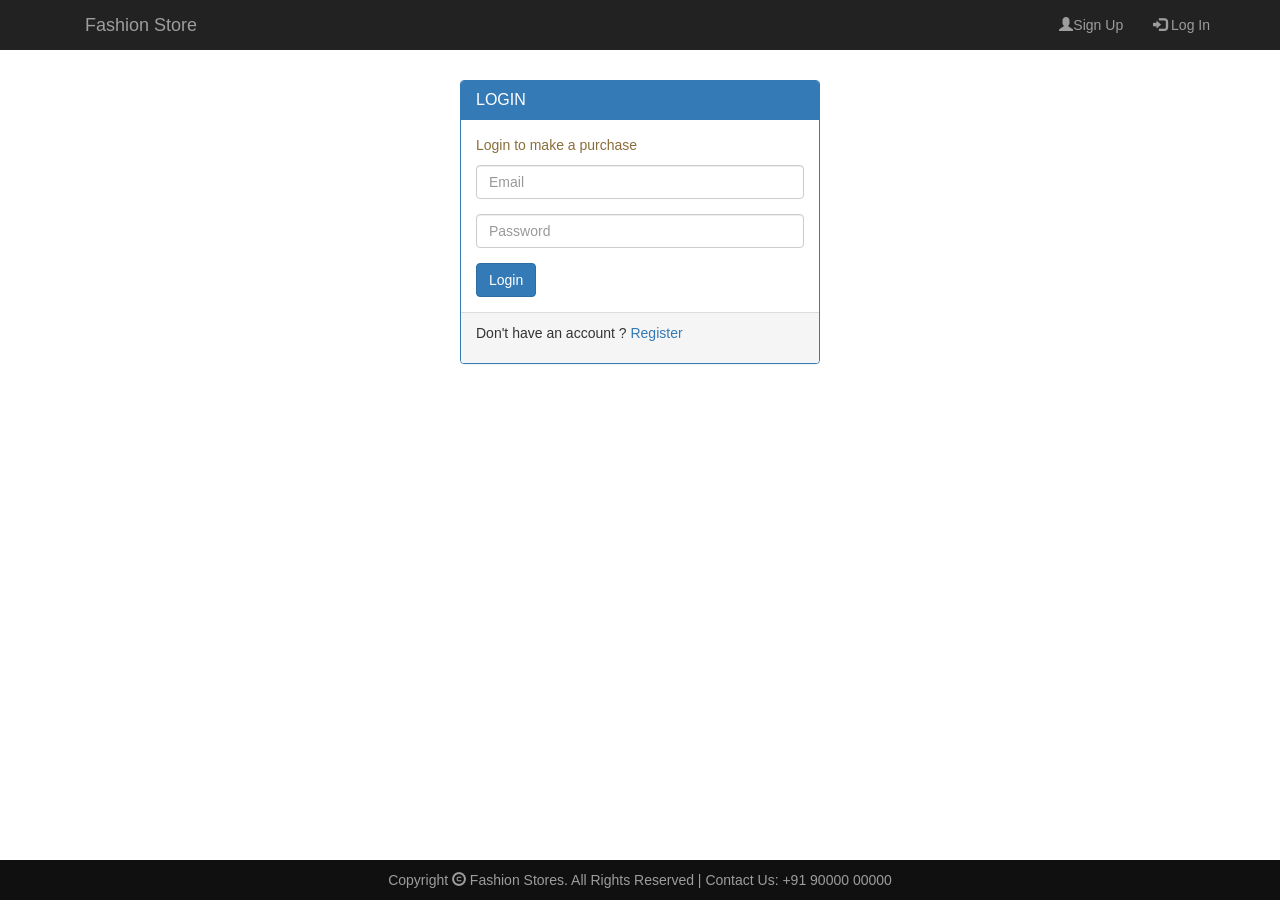
<file: Fashion Store/login.html>
<!DOCTYPE html>
<html>
<head>
<meta name="viewport" content="width=device-width, initial-scale=1">
<!-- title and linking all bootstap and external css files -->
<Title>Fashion Store</Title>
<!-- link to Bootstrap minified css-->
<link rel="stylesheet" href="https://maxcdn.bootstrapcdn.com/bootstrap/3.3.7/css/bootstrap.min.css" integrity="sha384-BVYiiSIFeK1dGmJRAkycuHAHRg32OmUcww7on3RYdg4Va+PmSTsz/K68vbdEjh4u" crossorigin="anonymous">
<!-- link to Jquery minified-->
<script src="https://ajax.googleapis.com/ajax/libs/jquery/1.12.4/jquery.min.js"></script>
<!-- link to Bootstrap JS -->
<script src="https://maxcdn.bootstrapcdn.com/bootstrap/3.3.7/js/bootstrap.min.js" integrity="sha384-Tc5IQib027qvyjSMfHjOMaLkfuWVxZxUPnCJA7l2mCWNIpG9mGCD8wGNIcPD7Txa" crossorigin="anonymous"></script>
<!--external css files-->
<link href="Css/style.css" type="text/css" rel="stylesheet">
</head>
    
<body>
<!-- Header containing Footer -->
<nav class="nav navbar-fixed-top navbar-inverse">
    <div class="container">
<div class="navbar-header">
    <button type="button" class="navbar-toggle" data-toggle="collapse" data-target="#mynav">
<span class="icon-bar"></span>    
<span class="icon-bar"></span>    
<span class="icon-bar"></span>    
    </button>
<a href="index.html" class="navbar-brand">Fashion Store</a>
</div>
<div class="collapse navbar-collapse" id="mynav">
<ul class="nav navbar-nav navbar-right">    
<li><a href="signup.html"><span class="glyphicon glyphicon-user"></span>Sign Up</a></li>    
<li><a href="login.html" class="active"><span class="glyphicon glyphicon-log-in"> </span> Log In</a></li>    
</ul>    
</div>
</div>
</nav>
    
<!-- Body containing login form -->
<div class="container panel-margin">
    <div class="row">
    <div class="col-md-4 col-md-offset-4" >
 <div class="panel panel-primary">
<div class="panel-heading">
<h4 class="panel-title">LOGIN</h4>     
</div> 
     <div class="panel-body">
     <p class="text-warning">Login to make a purchase</p>
         <form >
        <div class="form-group">
             <input class="form-control" type="email" placeholder="Email" name="email" required>
         </div>
             <div class="form-group">
             <input class="form-control" type="password" placeholder="Password" name="pass" required>
         </div>
             <button class="btn btn-primary">Login</button>
         </form>
     </div>
<div class="panel-footer">
     <p>Don't have an account ? <a href="signup.html">Register</a></p>
</div>    
</div>   
 </div> </div>  
</div> 
    
<!-- footer -->
<footer>
    <div class="container">
   Copyright <span class="glyphicon glyphicon-copyright-mark"></span> Fashion Stores.
				All Rights Reserved | Contact Us: +91 90000 00000 
        </div>
    
</footer>

    
    
</body>
</html>
</file>
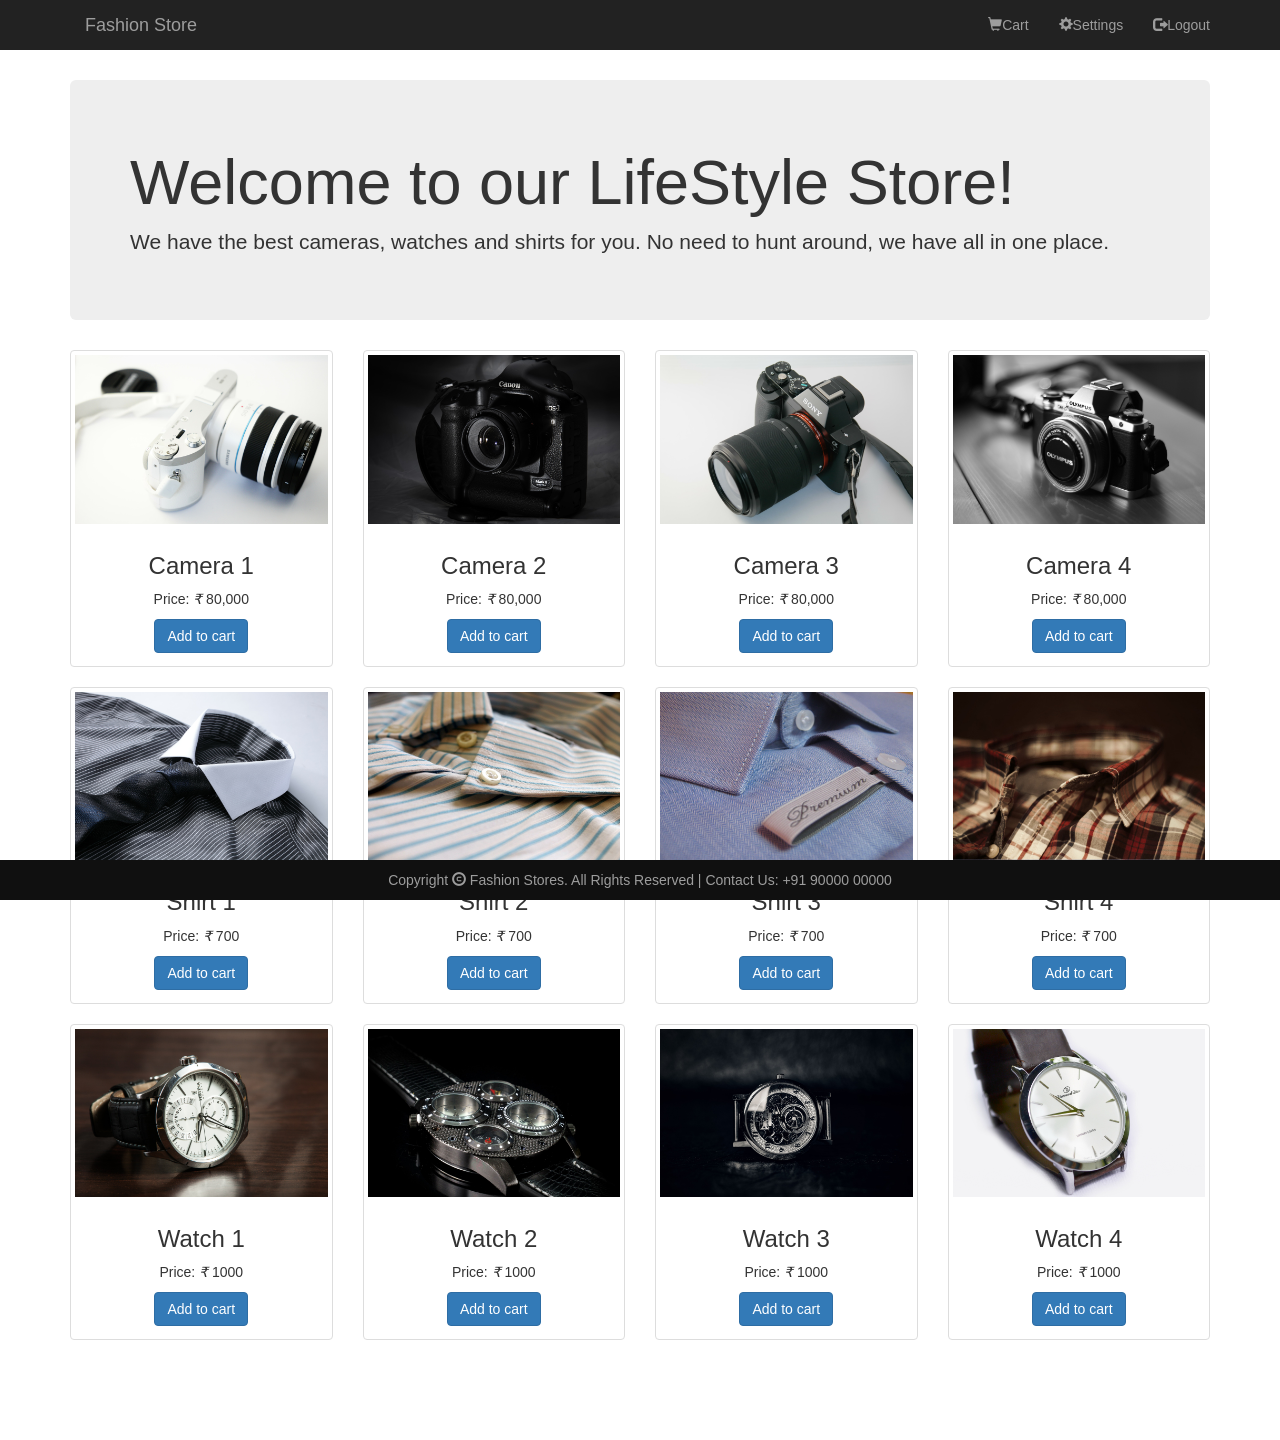
<file: Fashion Store/products.html>
<!DOCTYPE html>
<html>
<head>
<meta name="viewport" content="width=device-width, initial-scale=1">
<!-- title and linking all bootstap and external css files -->
<Title>Fashion Store</Title>
<!-- link to Bootstrap minified css-->
<link rel="stylesheet" href="https://maxcdn.bootstrapcdn.com/bootstrap/3.3.7/css/bootstrap.min.css" integrity="sha384-BVYiiSIFeK1dGmJRAkycuHAHRg32OmUcww7on3RYdg4Va+PmSTsz/K68vbdEjh4u" crossorigin="anonymous">
<!-- link to Jquery minified-->
<script src="https://ajax.googleapis.com/ajax/libs/jquery/1.12.4/jquery.min.js"></script>
<!-- link to Bootstrap JS -->
<script src="https://maxcdn.bootstrapcdn.com/bootstrap/3.3.7/js/bootstrap.min.js" integrity="sha384-Tc5IQib027qvyjSMfHjOMaLkfuWVxZxUPnCJA7l2mCWNIpG9mGCD8wGNIcPD7Txa" crossorigin="anonymous"></script>
<!--external css files-->
<link href="Css/style.css" type="text/css" rel="stylesheet">
</head>
    
<body>
<!-- Header containing Footer -->
<nav class="nav navbar-fixed-top navbar-inverse">
    <div class="container">
<div class="navbar-header">
    <button type="button" class="navbar-toggle" data-toggle="collapse" data-target="#mynav">
<span class="icon-bar"></span>    
<span class="icon-bar"></span>    
<span class="icon-bar"></span>    
    </button>
<a href="index.html" class="navbar-brand">Fashion Store</a>
</div>
<div class="collapse navbar-collapse" id="mynav">
<ul class="nav navbar-nav navbar-right">    
<li><a href="cart.html"><span class="glyphicon glyphicon-shopping-cart"></span>Cart</a></li>    
<li><a href="settings.html" ><span class="glyphicon glyphicon-cog"> </span>Settings</a></li>    
<li><a href="logout.html" ><span class="glyphicon glyphicon-log-out"> </span>Logout</a></li>    
</ul>    
</div>
</div>
</nav>
    
<!-- Body  -->
<div class="container panel-margin">
<div class="jumbotron">
<h1>Welcome to our LifeStyle Store!</h1>
<p>We have the best cameras, watches and shirts for you. No need to hunt around, we have all in one place.</p>
</div>
<div class="row text-center">
<div class="col-md-3 col-sm-6">
<div class="thumbnail">
<img src="img/2.jpg" alt="camera">
<div class="caption">
<h3>Camera 1</h3>
<p>Price: <i class="fa fa-inr">&#8377;</i> 80,000</p>
<button type="button" class="btn btn-primary">Add to cart</button>
</div>
</div>
</div>
<div class="col-md-3 col-sm-6">
<div class="thumbnail">
<img src="img/5.jpg" alt="camera">
<div class="caption">
<h3>Camera 2</h3>
<p>Price: <i class="fa fa-rupee">&#8377;</i> 80,000</p>
<button type="button" class="btn btn-primary">Add to cart</button>
</div>
</div>
</div>
<div class="col-md-3 col-sm-6">
<div class="thumbnail">
<img src="img/3.jpg" alt="camera">
<div class="caption">
<h3>Camera 3</h3>
<p>Price: <i class="fa fa-rupee">&#8377;</i> 80,000</p>
<button type="button" class="btn btn-primary">Add to cart</button>
</div>
</div>
</div>
<div class="col-md-3 col-sm-6">
<div class="thumbnail">
<img src="img/4.jpg" alt="camera">
<div class="caption">
<h3>Camera 4</h3>
<p>Price: <i class="fa fa-rupee">&#8377;</i> 80,000</p>
<button type="button" class="btn btn-primary">Add to cart</button>
</div>
</div>
</div>
</div>
<div class="row text-center">
<div class="col-md-3 col-sm-6">
<div class="thumbnail">
<img src="img/22.jpg" alt="shirt">
<div class="caption">
<h3>Shirt 1</h3>
<p>Price: <i class="fa fa-rupee">&#8377;</i> 700</p>
<button type="button" class="btn btn-primary">Add to cart</button>
</div>
</div>
</div>
<div class="col-md-3 col-sm-6">
<div class="thumbnail">
<img src="img/25.jpg" alt="shirt">
<div class="caption">
<h3>Shirt 2</h3>
<p>Price: <i class="fa fa-rupee">&#8377;</i> 700</p>
<button type="button" class="btn btn-primary">Add to cart</button>
</div>
</div>
</div>
<div class="col-md-3 col-sm-6">
<div class="thumbnail">
<img src="img/23.jpg" alt="shirt">
<div class="caption">
<h3>Shirt 3</h3>
<p>Price: <i class="fa fa-rupee">&#8377;</i> 700</p>
<button type="button" class="btn btn-primary">Add to cart</button>
</div>
</div>
</div>
<div class="col-md-3 col-sm-6">
<div class="thumbnail">
<img src="img/24.jpg" alt="shirt">
<div class="caption">
<h3>Shirt 4</h3>
<p>Price: <i class="fa fa-rupee">&#8377;</i> 700</p>
<button type="button" class="btn btn-primary">Add to cart</button>
</div>
</div>
</div>
</div>
<div class="row text-center">
<div class="col-md-3 col-sm-6">
<div class="thumbnail">
<img src="img/21.jpg" alt="watch">
<div class="caption">
<h3>Watch 1</h3>
<p>Price: <i class="fa fa-rupee">&#8377;</i> 1000</p>
<button type="button" class="btn btn-primary">Add to cart</button>
</div>
</div>
</div>
<div class="col-md-3 col-sm-6">
<div class="thumbnail">
<img src="img/18.jpg" alt="watch">
<div class="caption">
<h3>Watch 2</h3>
<p>Price: <i class="fa fa-rupee">&#8377;</i> 1000</p>
<button type="button" class="btn btn-primary">Add to cart</button>
</div>
</div>
</div>
<div class="col-md-3 col-sm-6">
<div class="thumbnail">
<img src="img/19.jpg" alt="watch">
<div class="caption">
<h3>Watch 3</h3>
<p>Price: <i class="fa fa-rupee">&#8377;</i> 1000</p>
<button type="button" class="btn btn-primary">Add to cart</button>
</div>
</div>
</div>
<div class="col-md-3 col-sm-6">
<div class="thumbnail">
<img src="img/20.jpg" alt="watch">
<div class="caption">
<h3>Watch 4</h3>
<p>Price: <i class="fa fa-rupee">&#8377;</i> 1000</p>
<button type="button" class="btn btn-primary">Add to cart</button>
</div>
</div>
</div>
</div>
</div>

<!-- footer -->
<footer>
    <div class="container">
   Copyright <span class="glyphicon glyphicon-copyright-mark"></span> Fashion Stores.
				All Rights Reserved | Contact Us: +91 90000 00000 
        </div>
    
</footer>

    
    
</body>
</html>
</file>
<file: Fashion Store/Css/style.css>
#banner_image
{
    background:  url("../img/intro-bg_1.jpg");
    background-size: cover;
    padding-top: 75px;
    padding-bottom: 50px;
    color: #f8f8f8;
    text-align: center;
    background-position: center;
	background-repeat: no-repeat;
   
}

footer{
    position: fixed;
	padding: 10px 0;
	text-align: center;
	bottom: 0;
    background-color: #101010;
	color: #9d9d9d;
    width: 100%;
    text-align: center;
}

#banner_content{
    position: relative;
	padding-top: 6%;
	padding-bottom: 12%;
	margin: 12% auto;
	background-color: rgba(0, 0, 0, 0.7);
	max-width: 660px
    
}

.panel-margin {
	margin-top: 80px;
	margin-bottom: 80px;
}

.text-centre {
	text-align: center;
}
</file>
